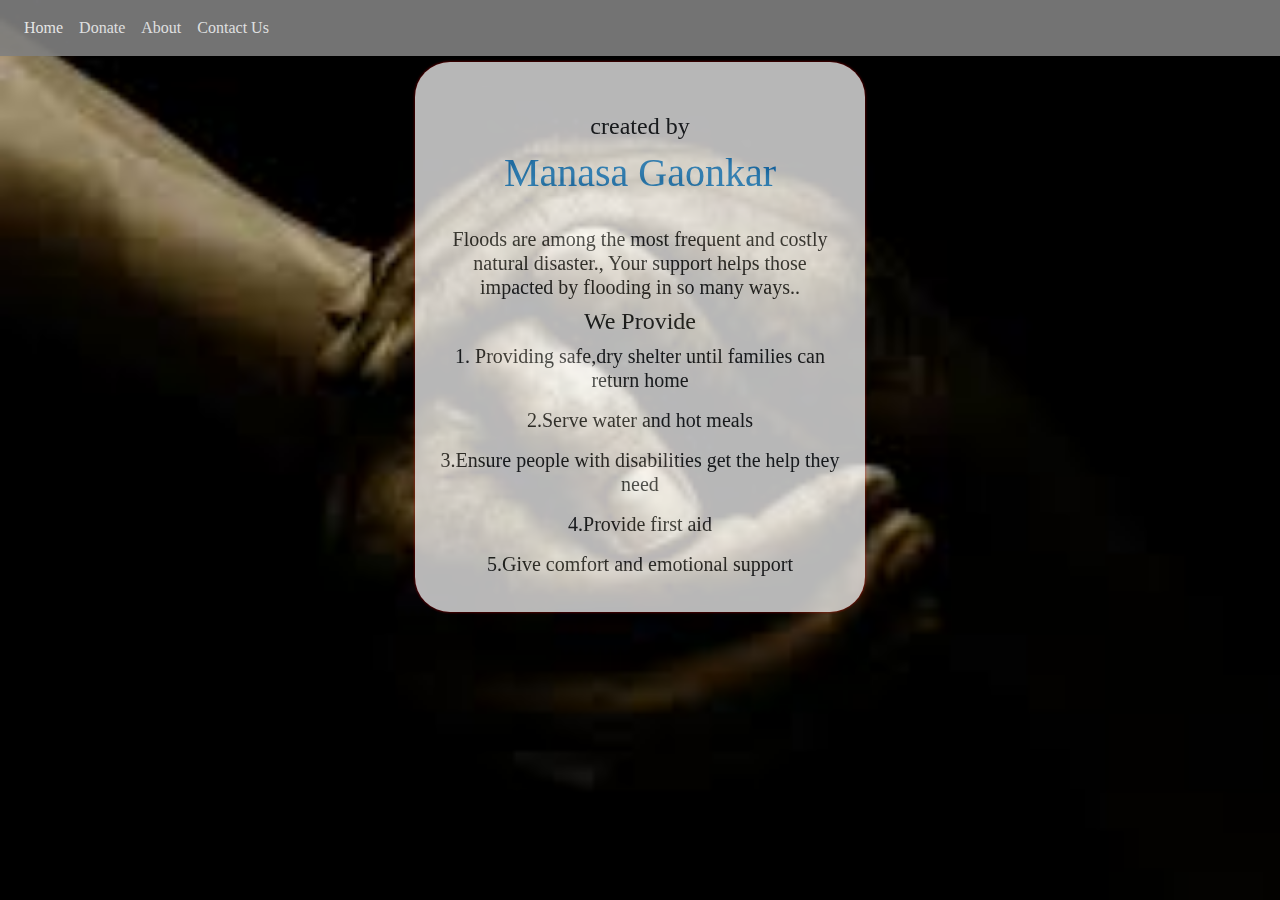
<file: about.html>
<html>
	<head>
	<meta charset="utf-8">
    <meta name="viewport" content="width=device-width, initial-scale=1, shrink-to-fit=no">
    <meta name="description" content="">
    <meta name="author" content="">
	<link rel="stylesheet" href="https://maxcdn.bootstrapcdn.com/bootstrap/4.0.0/css/bootstrap.min.css" integrity="sha384-Gn5384xqQ1aoWXA+058RXPxPg6fy4IWvTNh0E263XmFcJlSAwiGgFAW/dAiS6JXm" crossorigin="anonymous">
    
		<title>About us</title>
		<link rel="stylesheet" href="stylers.css">
		
	</head>
	<body>
	<nav class="navbar navbar-expand-md navbar-dark fixed-top" style="background-color:grey;">
        <a href="#">
        </a
						
        <div class="collapse navbar-collapse" id="navbarCollapse">
          <ul class="navbar-nav mr-auto">
            <li class="nav-item active">
              <a class="nav-link" href="index.html">Home <span class="sr-only"></span></a>
            </li>
            <li class="nav-item">
              <a class="nav-link text-light" href="donate.html">Donate</a>
            </li>
            <li class="nav-item">
              <a class="nav-link text-light " href="about.html">About</a>
            </li>
			<li class="nav-item">
              <a class="nav-link text-light " href="contacthere.html">Contact Us</a>
            </li>
          </ul>
        </div>
      </nav>
		
		<div class="sign-up-form">
		
			
			<h1></h1>
			<h4>created by</h4>
				<h1>Manasa Gaonkar</h1>
				<h5>Floods are among the most frequent and costly natural disaster., Your support helps those impacted by flooding in so many ways..</h5>
			<h4> We Provide</h4>
			<h5><p>1. Providing safe,dry shelter until families can return home</p>
<p>2.Serve water and hot meals</p>
<p>3.Ensure people with disabilities get the help they need</p>
<p>4.Provide first aid</p>
<p>5.Give comfort and emotional support</p>	</h5>
			</div>
	</body>
</html>
</file>
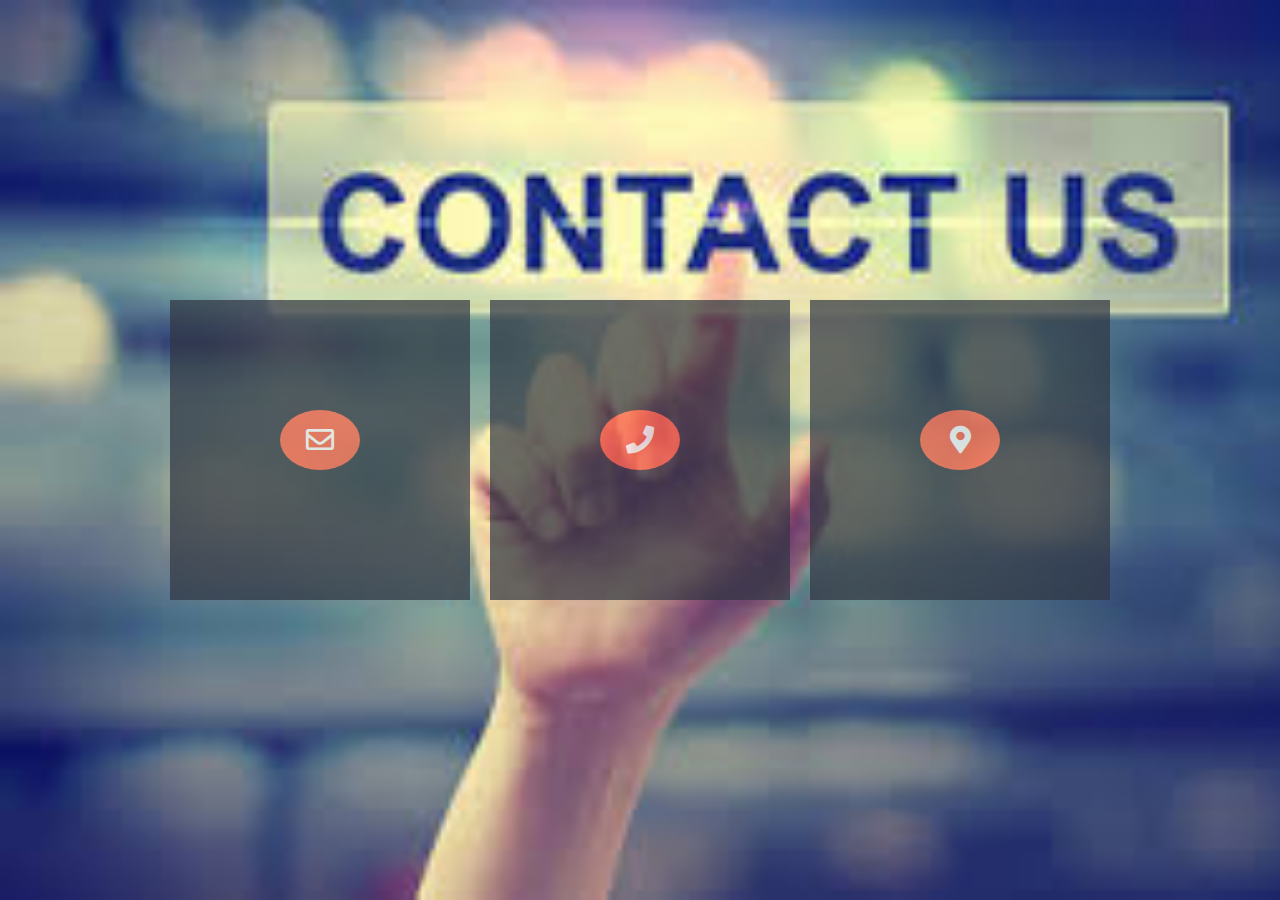
<file: contacthere.html>
<!DOCTYPE html>
<html>
<head>
<title>contact</title>
<link rel="stylesheet" href="https://cdnjs.cloudflare.com/ajax/libs/font-awesome/5.12.1/css/all.min.css">
<style>
*
{
margin:0;
padding:0;
font-family:"montserrat",sans-serif;
box-sizing:border-box;
}
body
{
background-image:url(contactus.jpg);
background-size:cover;
background-attachment:fixed;
background-repeat:no-repeat;
min-height:100vh;
display:flex;
align-items:center;
justify-content:center;
opacity:0.7;
}
.contact-info
{
display:flex;
width:100%;
max-width:1200px;
align-items:center;
justify-content:center;
padding: 0 20px;
}
.card
{
background:#2f3542;
padding:0 30px;
margin:0 10px;
width:300px;
height:300px;
display:flex;
flex-direction:column;
justify-content:center;
color:#fff;
align-items:center;
cursor:pointer
}
.card-icon
{
font-size:28px;
background:#ff6348;
width:80px;
height:60px;
text-align:center;
line-height:60px !important;
border-radius:50%;
transition:0.3s linear;
}
.card:hover .card-icon
{
background:pink;
color:#ff6348;
transform:scale(1.6);
}
.card p
{
margin-top:20px;
font-weight:300;
letter-spacing:2px;
max-height:0;
opacity:0;
transition:0.3s linear;
}
.card:hover p
{
max-height:40px;
opacity:1;
}
@media screen and (max-width:800px)
{
.contact-info
{
flex-direction:column;
}
.card
{
width:300%;
max-width:1000px;
margin:5px 0;
}
}
</style>
</head>
<body>

<div class="contact-info">

<div class="card">
<i class="card-icon far fa-envelope"></i>
<p>manasalgaonkar@gmail.com</p>
</div>

<div class="card">
<i class="card-icon fas fa-phone"></i>
<p>+9187654321</p>
</div>

<div class="card">
<i class="card-icon fas fa-map-marker-alt"></i>
<p>KARNATAKA</p>
</div>

</div>
</body>
</html>
</file>
<file: stylers.css>
.sign-up-form
{
width:450px;
box-shadow: 0 0 3px 0 rgba(255, 0, 0, 0.8);
background:#fff;
padding:20px;
margin:5% auto 0;
text-align:center;
border-radius: 35px; 
opacity:0.8;
}
.sign-up-form h1
{
	color:#1c8adb;
	margin-bottom:30px;
}
.input-box
{
	border-radius:30px;
	padding:10px;
	margin:10px 0;
	width:80%;
	border:1px solid #999;
	outline:none;
}
img
{
	width:100px;
	margin-top:-10px;
}
*{
padding:0;
margin:0;
text-decoration:none;
list-style:none;
box-sizing:border-box;
}
body{
	margin:20px;
	opacity:0.9;
	background-image:url(pic3.jpg);
	background-size:cover;
	background-attachment:fixed;
	background-repeat:no-repeat;
	font-family:montserrat;
}
		
		
a.active,a:hover{
	background:#07523e;
	transition:0.5s;
}
.checkbtn{
font-size:30px;
color:white;
float:right;
line-height:80px;
margin-right:40px;
cursor:pointer;
display:none;	
}
#check{
	display:none;
}
@media (max-width:952px){
	label.logo{
		font-size:30px;
		padding-left:50px;
	}
	nav ul l a{
		font-size:16px;
	}
}
@media (max-width:858px){
	.checkbtn{
		display:block;
	}
	ul{
		position:fixed;
		width:100%;
		height:100vh;
		background:#2c3e50;
		top:80px;
		left:-100%;
		text-align:center;
		transition:all .5s;
	}
	nav ul li{
		display:block;
		margin:50px 0;
		line-height:30px;
	}
	nav ul li a{
		font-size:20px;
	}
	a:hover,a.active{
		background:none;
		color:#0082e6;
	}
	#check:checked~ul{
		left:0;
	}
}
</file>
